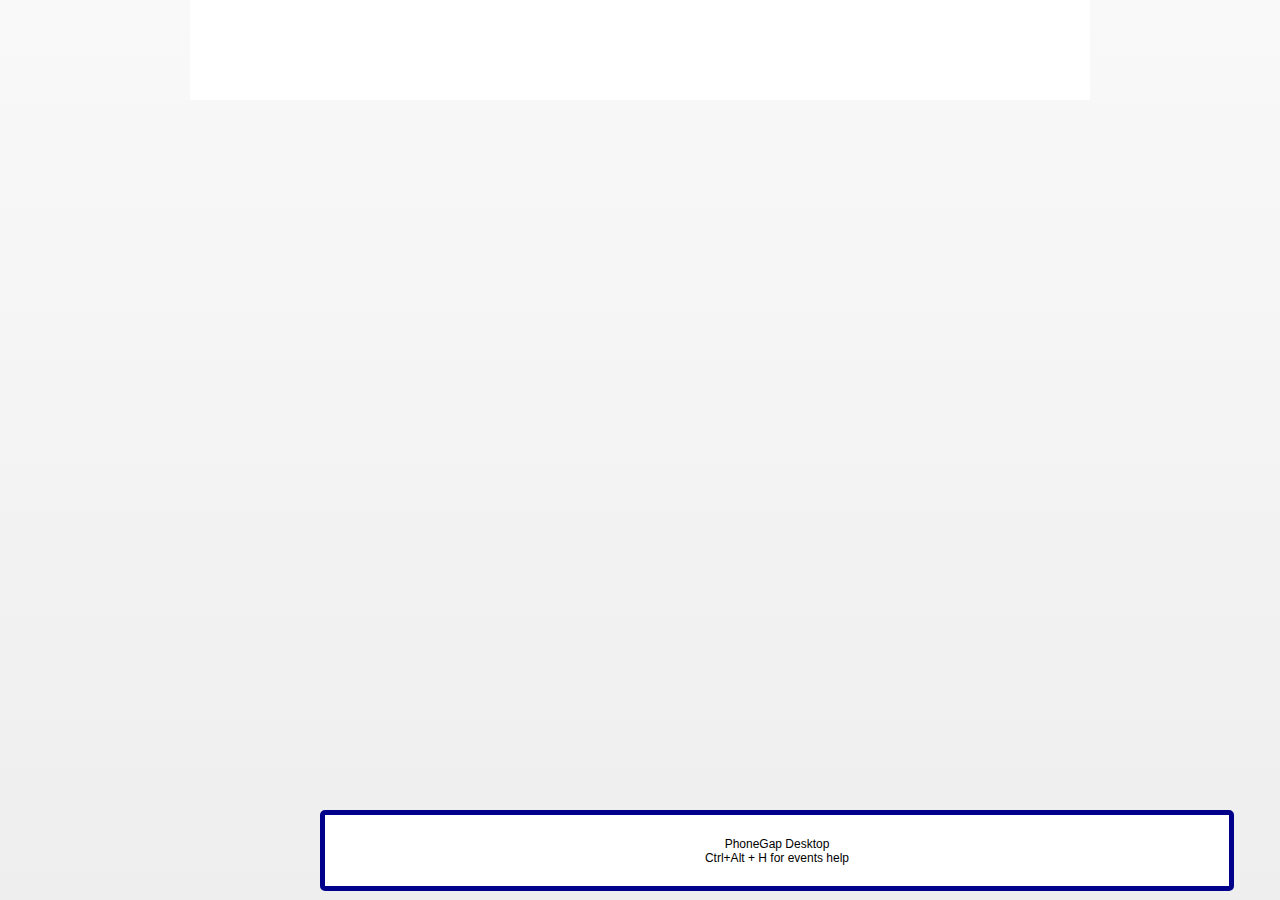
<file: www/inicio.html>
<html>
    
    <head>
        <meta http-equiv="Content-Type" content="text/html; charset=UTF-8" />
        <!--meta name="viewport" content="initial-scale=1" /-->
        <meta name="viewport" content="
        	width=device-width,
        	height=device-height,
            initial-scale=1.0, 
            minimum-scale=1.0, 
            maximum-scale=1.0, 
            target-densitydpi=device-dpi,
            user-scalable=no">
        <meta name="apple-mobile-web-app-capable" content="yes" />
        <meta names="apple-mobile-web-app-status-bar-style" content="black-translucent" />
        <script type="text/javascript" src="websql.js"></script>
        <link href="res/lib/theme/jqm/jqm.css" rel="stylesheet" />
        <link href="res/lib/jquerymobile/1.3.0/jquery.mobile.structure-1.3.0.min.css" rel="stylesheet" />
        <link rel="stylesheet" type="text/css" href="css/estilos.css">
        <script type="text/javascript" src="res/lib/jquery/jquery-1.9.1.min.js"></script>
        <script type="text/javascript" src="res/lib/jquerymobile/1.3.0/jquery.mobile-1.3.0.js"></script>
        <script type="text/javascript" src="res/lib/mobilebase.js"></script>
        <script type="text/javascript" src="res/lib/jquery.validate.min.js"></script>
        <script type="text/javascript" src="res/lib/messages_es.js"></script>
        <!--script type="text/javascript" src="res/lib/cordova-2.5.0.js"></script-->
        <script type="text/javascript" src="phonegap.js"></script>
        <script>
            document.addEventListener("deviceready", function () {

                    dbShell = window.openDatabase("AfirmeDB3", 3, "AfirmeDB", 1000000);

                    GoDataBase();

                });

            function GoDataBase() {
                if (typeof dbShell != "undefined")
                    dbShell.transaction(setupTable, dbErrorHandler, getEntries);
                else
                    alert("dbShell is undefined");
            }

             //I just create our initial table - all one of em

            function setupTable(tx) {
                //alert("DB: Setup Table");
                tx.executeSql("CREATE TABLE IF NOT EXISTS user (id INTEGER PRIMARY KEY AUTOINCREMENT, Name TEXT NOT NULL, Numero TEXT NOT NULL)");

            }

            function dbErrorHandler(err) {
                //alert("DB Error: "+err.message + "\nCode="+err.code);
            }

             //I handle getting entries from the db

            function getEntries() {

                if (typeof dbShell != "undefined")
                    dbShell.transaction(function (tx) {
                            tx.executeSql("SELECT * FROM user", [], renderEntries, dbErrorHandler);
                        }, dbErrorHandler);
                else
                    alert("dbshell is undefined");
            }

            function renderEntries(tx, result) {


                if (result.rows.length == 0) {
                    window.location.href = "config.html";

                } else {
                    window.location.href = "Principal.html";
                }

            }
        </script>
    </head>
    
    <body>
        <div id="Main">
            <div id="encabezado"></div>
        </div>
    </body>

</html>
</file>
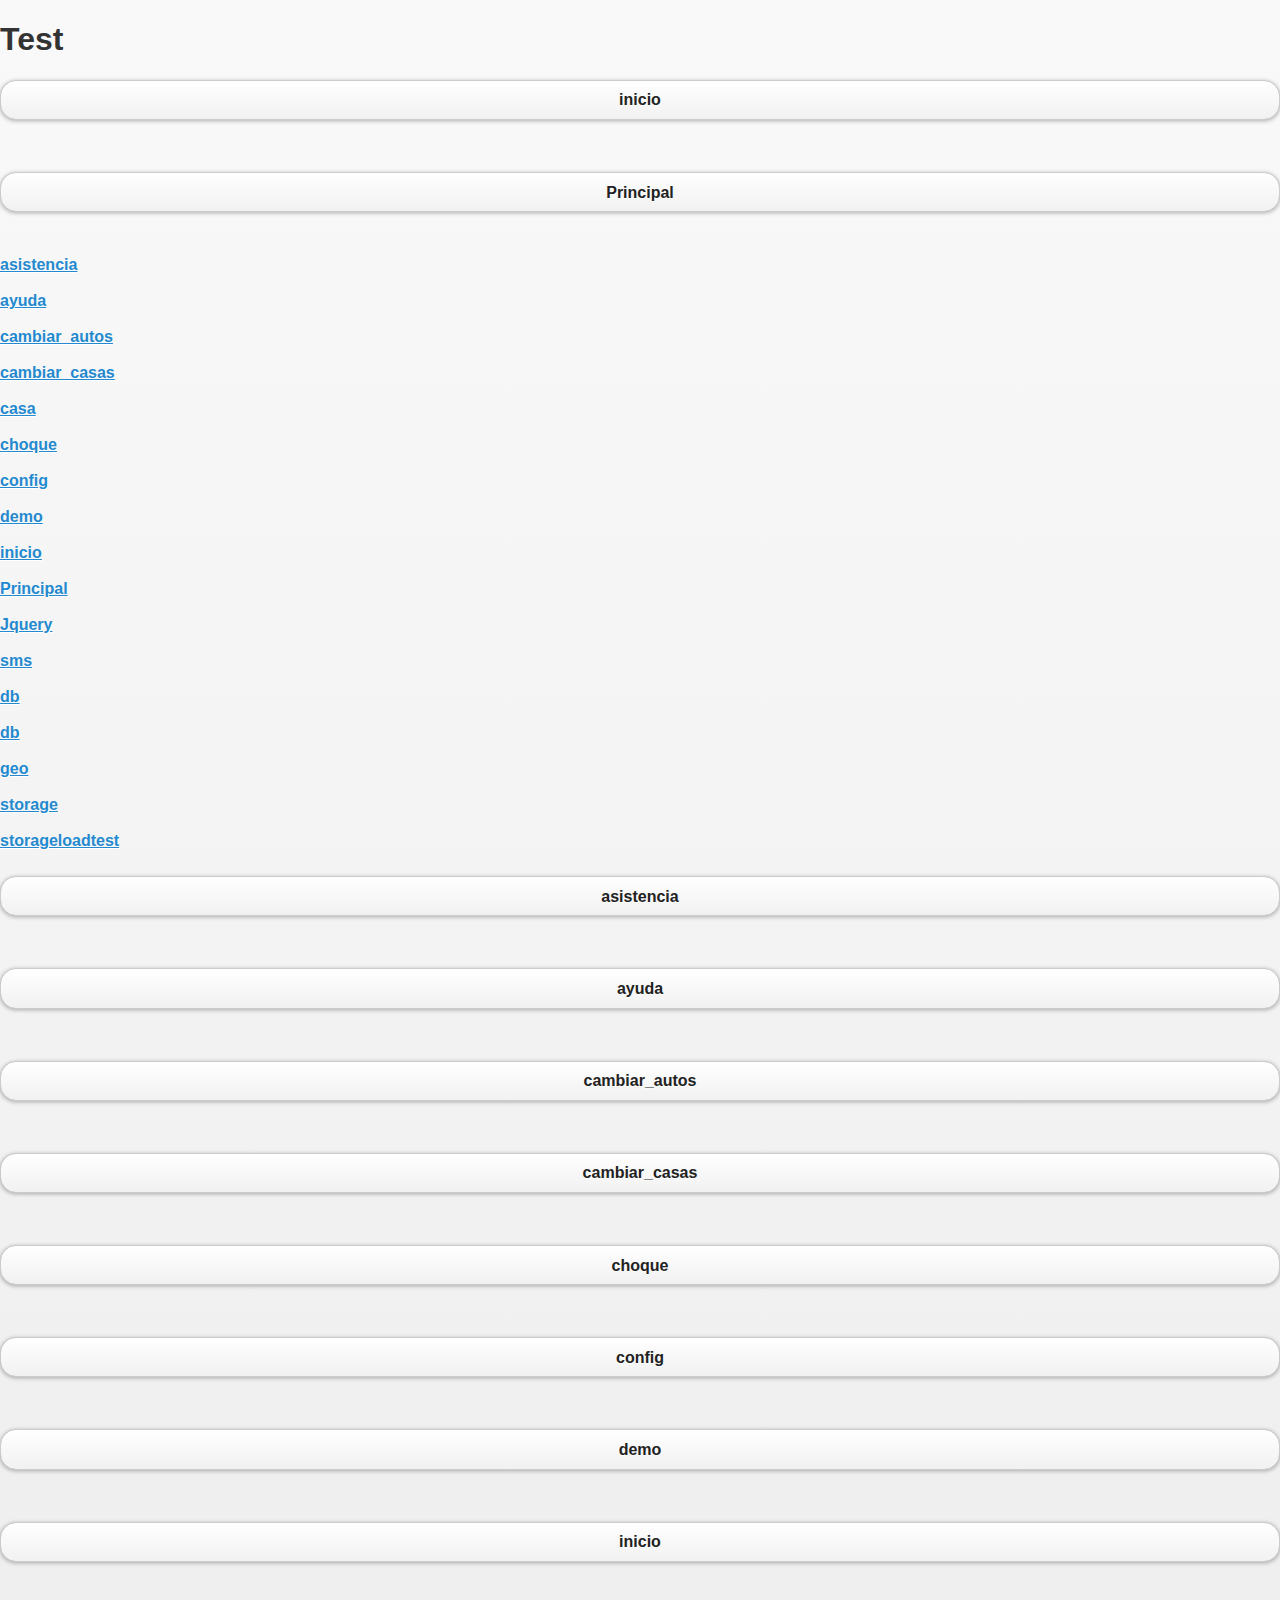
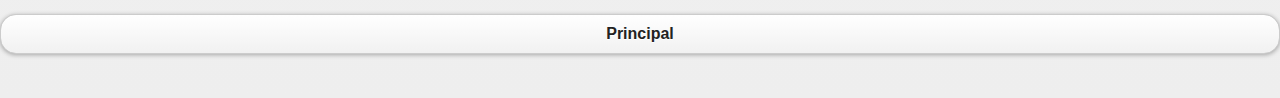
<file: www/test.html>
<html>
    
    <head>
        <meta http-equiv="Content-Type" content="text/html; charset=UTF-8" />
        <!--meta name="viewport" content="initial-scale=1" /-->
        <meta name="viewport" content="
            width=device-width,
            height=device-height,
            initial-scale=1.0, 
            minimum-scale=1.0, 
            maximum-scale=1.0, 
            target-densitydpi=device-dpi,
            user-scalable=no">
        <meta name="apple-mobile-web-app-capable" content="yes" />
        <meta names="apple-mobile-web-app-status-bar-style" content="black-translucent" />
        <link href="res/lib/theme/jqm/jqm.css" rel="stylesheet" />
        <link href="res/lib/jquerymobile/1.3.0/jquery.mobile.structure-1.3.0.min.css" rel="stylesheet" />
        <script type="text/javascript" src="res/lib/jquery/jquery-1.9.1.min.js"></script>
        <script type="text/javascript" src="res/lib/jquerymobile/1.3.0/jquery.mobile-1.3.0.js"></script>
        <script type="text/javascript" src="res/lib/mobilebase.js"></script>
        <script type="text/javascript" src="res/lib/jquery.validate.min.js"></script>
        <script type="text/javascript" src="res/lib/messages_es.js"></script>
        <script type="text/javascript" src="res/lib/cordova-2.5.0.js"></script>
        <script type="text/javascript">
            window.addEventListener('load', function () {
            //         document.body.addEventListener('touchmove', function (e) {
            //                 e.preventDefault();
            //             }, false);
                    if (navigator.userAgent.match(/(iPhone|iPod|iPad|Android|BlackBerry)/))
                        document.body.style.height = screen.height + 'px';
                }, false);
        </script>
    </head>
    
    <body>
        <div class="app">
             <h1>Test</h1>

            <div id="deviceready">
                <button type="button" onclick='window.location = "inicio.html";'>inicio</button>
                <br />
                <br />
                <button type="button" onclick='window.location = "Principal.html";'>Principal</button>
                <br />
                <br />	<a href="asistencia.html"> asistencia</a> 
                <br />
                <br />	<a href="ayuda.html"> ayuda</a> 
                <br />
                <br />	<a href="cambiar_autos.html"> cambiar_autos</a> 
                <br />
                <br />	<a href="cambiar_casas.html"> cambiar_casas</a> 
                <br />
                <br />	<a href="casa.html"> casa</a> 
                <br />
                <br />	<a href="choque.html"> choque</a> 
                <br />
                <br />	<a href="config.html"> config</a> 
                <br />
                <br />	<a href="demo.html"> demo</a> 
                <br />
                <br />	<a href="inicio.html"> inicio</a> 
                <br />
                <br />	<a href="Principal.html"> Principal</a> 
                <br />
                <br />	<a href="test/Jquery.html"> Jquery</a> 
                <br />
                <br />	<a href="test/sms.html"> sms</a> 
                <br />
                <br />	<a href="test/blackberry/schemes.html"> db</a> 
                <br />
                <br />	<a href="test/blackberry/db.html"> db</a> 
                <br />
                <br />	<a href="test/blackberry/geo.html"> geo</a> 
                <br />
                <br />	<a href="test/blackberry/storage.html"> storage</a> 
                <br />
                <br />	<a href="test/blackberry/storageloadtest.html"> storageloadtest</a> 
                <br />
                <br />
                <button type="button" onclick='window.location = "asistencia.html";'>asistencia</button>
                <br />
                <br />
                <button type="button" onclick='window.location = "ayuda.html";'>ayuda</button>
                <br />
                <br />
                <button type="button" onclick='window.location = "cambiar_autos.html";'>cambiar_autos</button>
                <br />
                <br />
                <button type="button" onclick='window.location = "cambiar_casas.html";'>cambiar_casas</button>
                <br />
                <br />
                <button type="button" onclick='window.location = "choque.html";'>choque</button>
                <br />
                <br />
                <button type="button" onclick='window.location = "config.html";'>config</button>
                <br />
                <br />
                <button type="button" onclick='window.location = "demo.html";'>demo</button>
                <br />
                <br />
                <button type="button" onclick='window.location = "inicio.html";'>inicio</button>
                <br />
                <br />
                <button type="button" onclick='window.location = "Principal.html";'>Principal</button>
                <br />
                <br />
            </div>
        </div>
    </body>

</html>
</file>
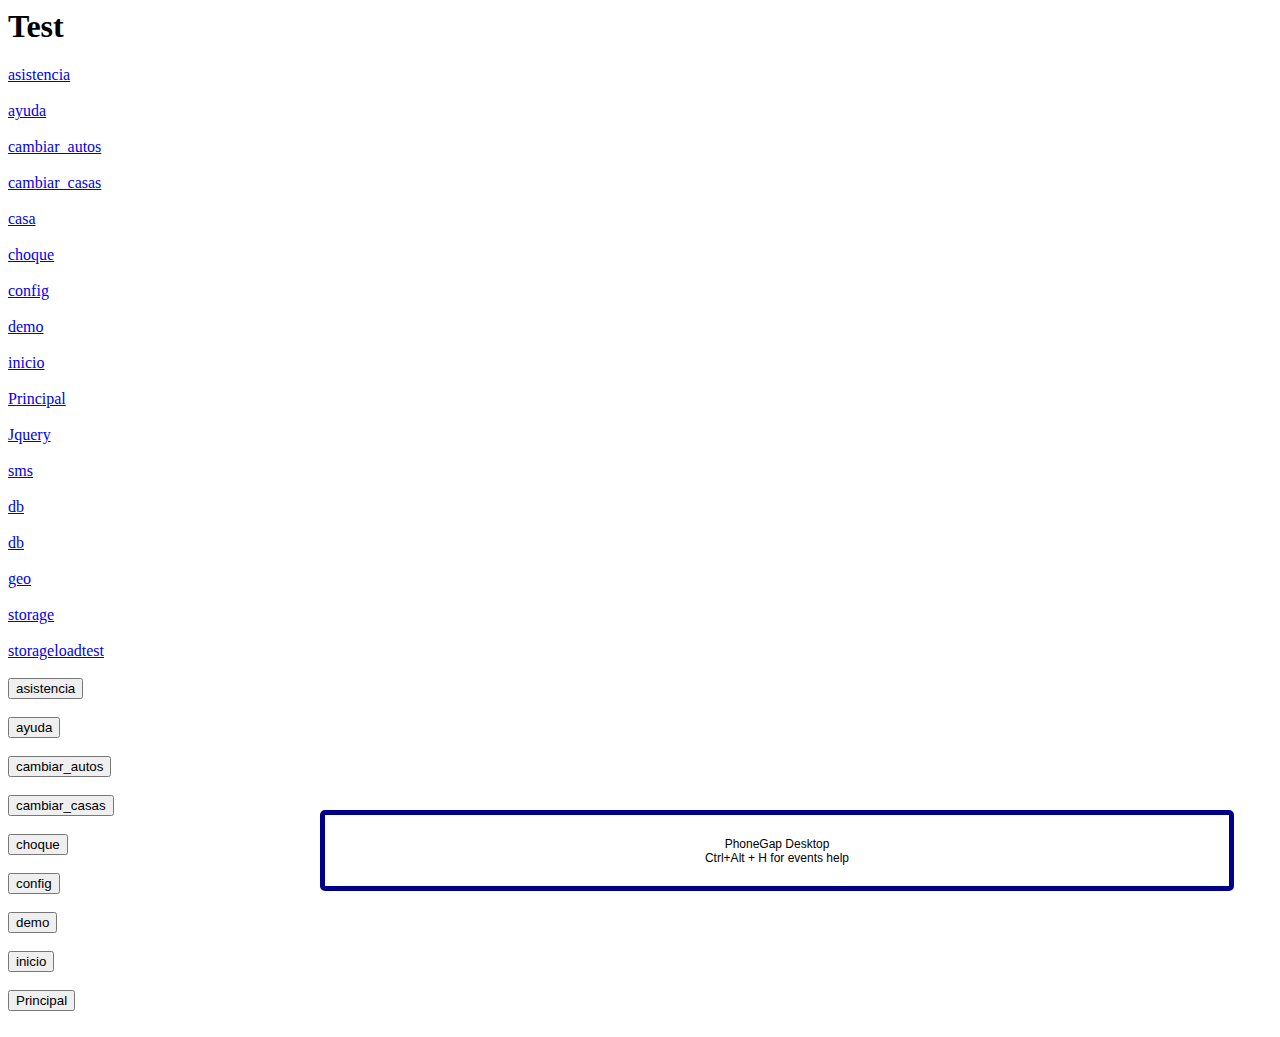
<file: www/testv2.html>
<html>
    
    <head>
        <meta http-equiv="Content-Type" content="text/html; charset=UTF-8" />
        <!--meta name="viewport" content="initial-scale=1" /-->
        <meta name="viewport" content="
            width=device-width,
            height=device-height,
            initial-scale=1.0, 
            minimum-scale=1.0, 
            maximum-scale=1.0, 
            target-densitydpi=device-dpi,
            user-scalable=no">
        <meta name="apple-mobile-web-app-capable" content="yes" />
        <meta names="apple-mobile-web-app-status-bar-style" content="black-translucent" />
        <link href="res/lib/theme/jqm/jqm.css" rel="stylesheet" />
        <link href="res/lib/jquerymobile/1.3.0/jquery.mobile.structure-1.3.0.min.css" rel="stylesheet" />
        <meta http-equiv="Content-Type" content="text/html; charset=UTF-8" />
        <meta name="viewport" content="initial-scale=1" />
        <meta name="apple-mobile-web-app-capable" content="yes" />
        <meta names="apple-mobile-web-app-status-bar-style" content="black-translucent" />
        <link href="res/lib/theme/jqm/jqm.css" rel="stylesheet" />
        <link href="res/lib/jquerymobile/1.3.0/jquery.mobile.structure-1.3.0.min.css" rel="stylesheet" />
        <title>Test</title>
        <script type="text/javascript">
            window.addEventListener('load', function () {
            //         document.body.addEventListener('touchmove', function (e) {
            //                 e.preventDefault();
            //             }, false);
                    if (navigator.userAgent.match(/(iPhone|iPod|iPad|Android|BlackBerry)/))
                        document.body.style.height = screen.height + 'px';
                }, false);
        </script>
    </head>
    
    <body>
        <div class="app">
             <h1>Test</h1>

            <div id="deviceready">	<a href="asistencia.html"> asistencia</a> 
                <br />
                <br />	<a href="ayuda.html"> ayuda</a> 
                <br />
                <br />	<a href="cambiar_autos.html"> cambiar_autos</a> 
                <br />
                <br />	<a href="cambiar_casas.html"> cambiar_casas</a> 
                <br />
                <br />	<a href="casa.html"> casa</a> 
                <br />
                <br />	<a href="choque.html"> choque</a> 
                <br />
                <br />	<a href="config.html"> config</a> 
                <br />
                <br />	<a href="demo.html"> demo</a> 
                <br />
                <br />	<a href="inicio.html"> inicio</a> 
                <br />
                <br />	<a href="Principal.html"> Principal</a> 
                <br />
                <br />	<a href="test/Jquery.html"> Jquery</a> 
                <br />
                <br />	<a href="test/sms.html"> sms</a> 
                <br />
                <br />	<a href="test/blackberry/schemes.html"> db</a> 
                <br />
                <br />	<a href="test/blackberry/db.html"> db</a> 
                <br />
                <br />	<a href="test/blackberry/geo.html"> geo</a> 
                <br />
                <br />	<a href="test/blackberry/storage.html"> storage</a> 
                <br />
                <br />	<a href="test/blackberry/storageloadtest.html"> storageloadtest</a> 
                <br />
                <br />
                <button type="button" onclick='window.location = "asistencia.html";'>asistencia</button>
                <br />
                <br />
                <button type="button" onclick='window.location = "ayuda.html";'>ayuda</button>
                <br />
                <br />
                <button type="button" onclick='window.location = "cambiar_autos.html";'>cambiar_autos</button>
                <br />
                <br />
                <button type="button" onclick='window.location = "cambiar_casas.html";'>cambiar_casas</button>
                <br />
                <br />
                <button type="button" onclick='window.location = "choque.html";'>choque</button>
                <br />
                <br />
                <button type="button" onclick='window.location = "config.html";'>config</button>
                <br />
                <br />
                <button type="button" onclick='window.location = "demo.html";'>demo</button>
                <br />
                <br />
                <button type="button" onclick='window.location = "inicio.html";'>inicio</button>
                <br />
                <br />
                <button type="button" onclick='window.location = "Principal.html";'>Principal</button>
                <br />
                <br />
            </div>
        </div>
        <script type="text/javascript" src="phonegap.js"></script>
        <script type="text/javascript" src="test.js"></script>
        <script type="text/javascript">
            app.initialize();
        </script>
    </body>

</html>
</file>
<file: www/css/estilos.css>
html {
	width: 100%;
	height: 100%;
	margin:  0 auto;
}

body {
	margin: 0 auto;
	width: 100%;
	height: 100%;
	background-color: black;
}

#Main {
	margin: 0 auto;
	width: 900px;
	height: 100%;
	background-color: gray;
}

#encabezado {
	width: 100%;
	height: 100px;
	background-color: white;
}
</file>
<file: www/res/lib/theme/jqm/jqm.css>
/*
* jQuery Mobile Framework Git Build: SHA1: b49cc06499abf8f987cf90f35349cfac0918c939 <> Date: Tue Oct 2 11:22:34 2012 -0700
* http://jquerymobile.com
*
* Copyright 2012 jQuery Foundation and other contributors
* Released under the MIT license.
* http://jquery.org/license
*
*/


/* Swatches */

/* A
-----------------------------------------------------------------------------------------------------------*/

.ui-bar-a {
	border: 1px solid 		#333 /*{a-bar-border}*/;
	background: 			#111 /*{a-bar-background-color}*/;
	color: 					#fff /*{a-bar-color}*/;
	font-weight: bold;
	text-shadow: 0 /*{a-bar-shadow-x}*/ -1px /*{a-bar-shadow-y}*/ 1px /*{a-bar-shadow-radius}*/ #000 /*{a-bar-shadow-color}*/;
	background-image: -webkit-gradient(linear, left top, left bottom, from( #3c3c3c /*{a-bar-background-start}*/), to( #111 /*{a-bar-background-end}*/)); /* Saf4+, Chrome */
	background-image: -webkit-linear-gradient( #3c3c3c /*{a-bar-background-start}*/, #111 /*{a-bar-background-end}*/); /* Chrome 10+, Saf5.1+ */
	background-image:    -moz-linear-gradient( #3c3c3c /*{a-bar-background-start}*/, #111 /*{a-bar-background-end}*/); /* FF3.6 */
	background-image:     -ms-linear-gradient( #3c3c3c /*{a-bar-background-start}*/, #111 /*{a-bar-background-end}*/); /* IE10 */
	background-image:      -o-linear-gradient( #3c3c3c /*{a-bar-background-start}*/, #111 /*{a-bar-background-end}*/); /* Opera 11.10+ */
	background-image:         linear-gradient( #3c3c3c /*{a-bar-background-start}*/, #111 /*{a-bar-background-end}*/);
}
.ui-bar-a,
.ui-bar-a input,
.ui-bar-a select,
.ui-bar-a textarea,
.ui-bar-a button {
	font-family: Helvetica, Arial, sans-serif /*{global-font-family}*/;
}
.ui-bar-a .ui-link-inherit {
	color: #fff /*{a-bar-color}*/;
}

.ui-bar-a a.ui-link {
	color: #7cc4e7 /*{a-bar-link-color}*/;
	font-weight: bold;
}

.ui-bar-a a.ui-link:visited {
    color: #2489ce /*{a-bar-link-visited}*/;
}

.ui-bar-a a.ui-link:hover {
	color: #2489ce /*{a-bar-link-hover}*/;
}

.ui-bar-a a.ui-link:active {
	color: #2489ce /*{a-bar-link-active}*/;
}

.ui-body-a,
.ui-overlay-a {
	border: 1px solid 		#444 /*{a-body-border}*/;
	background: 			#222 /*{a-body-background-color}*/;
	color: 					#fff /*{a-body-color}*/;
	text-shadow: 0 /*{a-body-shadow-x}*/ 1px /*{a-body-shadow-y}*/ 1px /*{a-body-shadow-radius}*/ #111 /*{a-body-shadow-color}*/;
	font-weight: normal;
	background-image: -webkit-gradient(linear, left top, left bottom, from( #444 /*{a-body-background-start}*/), to( #222 /*{a-body-background-end}*/)); /* Saf4+, Chrome */
	background-image: -webkit-linear-gradient( #444 /*{a-body-background-start}*/, #222 /*{a-body-background-end}*/); /* Chrome 10+, Saf5.1+ */
	background-image:    -moz-linear-gradient( #444 /*{a-body-background-start}*/, #222 /*{a-body-background-end}*/); /* FF3.6 */
	background-image:     -ms-linear-gradient( #444 /*{a-body-background-start}*/, #222 /*{a-body-background-end}*/); /* IE10 */
	background-image:      -o-linear-gradient( #444 /*{a-body-background-start}*/, #222 /*{a-body-background-end}*/); /* Opera 11.10+ */
	background-image:         linear-gradient( #444 /*{a-body-background-start}*/, #222 /*{a-body-background-end}*/);	
}
.ui-overlay-a {
	background-image: none;
	border-width: 0;
}
.ui-body-a,
.ui-body-a input,
.ui-body-a select,
.ui-body-a textarea,
.ui-body-a button {
	font-family: Helvetica, Arial, sans-serif /*{global-font-family}*/;
}
.ui-body-a .ui-link-inherit {
	color: 	#fff /*{a-body-color}*/;
}

.ui-body-a .ui-link {
	color: #2489ce /*{a-body-link-color}*/;
	font-weight: bold;
}

.ui-body-a .ui-link:visited {
    color: #2489ce /*{a-body-link-visited}*/;
}

.ui-body-a .ui-link:hover {
	color: #2489ce /*{a-body-link-hover}*/;
}

.ui-body-a .ui-link:active {
	color: #2489ce /*{a-body-link-active}*/;
}

.ui-btn-up-a {
	border: 1px solid 		#111 /*{a-bup-border}*/;
	background: 			#333 /*{a-bup-background-color}*/;
	font-weight: bold;
	color: 					#fff /*{a-bup-color}*/;
	text-shadow: 0 /*{a-bup-shadow-x}*/ 1px /*{a-bup-shadow-y}*/ 1px /*{a-bup-shadow-radius}*/ #111 /*{a-bup-shadow-color}*/;
	background-image: -webkit-gradient(linear, left top, left bottom, from( #444 /*{a-bup-background-start}*/), to( #2d2d2d /*{a-bup-background-end}*/)); /* Saf4+, Chrome */
	background-image: -webkit-linear-gradient( #444 /*{a-bup-background-start}*/, #2d2d2d /*{a-bup-background-end}*/); /* Chrome 10+, Saf5.1+ */
	background-image:    -moz-linear-gradient( #444 /*{a-bup-background-start}*/, #2d2d2d /*{a-bup-background-end}*/); /* FF3.6 */
	background-image:     -ms-linear-gradient( #444 /*{a-bup-background-start}*/, #2d2d2d /*{a-bup-background-end}*/); /* IE10 */
	background-image:      -o-linear-gradient( #444 /*{a-bup-background-start}*/, #2d2d2d /*{a-bup-background-end}*/); /* Opera 11.10+ */
	background-image:         linear-gradient( #444 /*{a-bup-background-start}*/, #2d2d2d /*{a-bup-background-end}*/);
}
.ui-btn-up-a:visited,
.ui-btn-up-a a.ui-link-inherit {
	color: 					#fff /*{a-bup-color}*/;
}
.ui-btn-hover-a {
	border: 1px solid 		#000 /*{a-bhover-border}*/;
	background: 			#444 /*{a-bhover-background-color}*/;
	font-weight: bold;
	color: 					#fff /*{a-bhover-color}*/;
	text-shadow: 0 /*{a-bhover-shadow-x}*/ 1px /*{a-bhover-shadow-y}*/ 1px /*{a-bhover-shadow-radius}*/ #111 /*{a-bhover-shadow-color}*/;
	background-image: -webkit-gradient(linear, left top, left bottom, from( #555 /*{a-bhover-background-start}*/), to( #383838 /*{a-bhover-background-end}*/)); /* Saf4+, Chrome */
	background-image: -webkit-linear-gradient( #555 /*{a-bhover-background-start}*/, #383838 /*{a-bhover-background-end}*/); /* Chrome 10+, Saf5.1+ */
	background-image:    -moz-linear-gradient( #555 /*{a-bhover-background-start}*/, #383838 /*{a-bhover-background-end}*/); /* FF3.6 */
	background-image:     -ms-linear-gradient( #555 /*{a-bhover-background-start}*/, #383838 /*{a-bhover-background-end}*/); /* IE10 */
	background-image:      -o-linear-gradient( #555 /*{a-bhover-background-start}*/, #383838 /*{a-bhover-background-end}*/); /* Opera 11.10+ */
	background-image:         linear-gradient( #555 /*{a-bhover-background-start}*/, #383838 /*{a-bhover-background-end}*/);
}
.ui-btn-hover-a:visited,
.ui-btn-hover-a:hover,
.ui-btn-hover-a a.ui-link-inherit {
	color: 					#fff /*{a-bhover-color}*/;
}
.ui-btn-down-a {
	border: 1px solid 		#000 /*{a-bdown-border}*/;
	background: 			#222 /*{a-bdown-background-color}*/;
	font-weight: bold;
	color: 					#fff /*{a-bdown-color}*/;
	text-shadow: 0 /*{a-bdown-shadow-x}*/ 1px /*{a-bdown-shadow-y}*/ 1px /*{a-bdown-shadow-radius}*/ #111 /*{a-bdown-shadow-color}*/;
	background-image: -webkit-gradient(linear, left top, left bottom, from( #202020 /*{a-bdown-background-start}*/), to( #2c2c2c /*{a-bdown-background-end}*/)); /* Saf4+, Chrome */
	background-image: -webkit-linear-gradient( #202020 /*{a-bdown-background-start}*/, #2c2c2c /*{a-bdown-background-end}*/); /* Chrome 10+, Saf5.1+ */
	background-image:    -moz-linear-gradient( #202020 /*{a-bdown-background-start}*/, #2c2c2c /*{a-bdown-background-end}*/); /* FF3.6 */
	background-image:     -ms-linear-gradient( #202020 /*{a-bdown-background-start}*/, #2c2c2c /*{a-bdown-background-end}*/); /* IE10 */
	background-image:      -o-linear-gradient( #202020 /*{a-bdown-background-start}*/, #2c2c2c /*{a-bdown-background-end}*/); /* Opera 11.10+ */
	background-image:         linear-gradient( #202020 /*{a-bdown-background-start}*/, #2c2c2c /*{a-bdown-background-end}*/);
}
.ui-btn-down-a:visited,
.ui-btn-down-a:hover,
.ui-btn-down-a a.ui-link-inherit {
	color: 					#fff /*{a-bdown-color}*/;
}
.ui-btn-up-a,
.ui-btn-hover-a,
.ui-btn-down-a {
	font-family: Helvetica, Arial, sans-serif /*{global-font-family}*/;
	text-decoration: none;
}


/* B
-----------------------------------------------------------------------------------------------------------*/
.ui-bar-b {
	border: 1px solid 		#456f9a /*{b-bar-border}*/;
	background: 			#5e87b0 /*{b-bar-background-color}*/;
	color: 					#fff /*{b-bar-color}*/;
	font-weight: bold;
	text-shadow: 0 /*{b-bar-shadow-x}*/ 1px /*{b-bar-shadow-y}*/ 1px /*{b-bar-shadow-radius}*/ #3e6790 /*{b-bar-shadow-color}*/;
	background-image: -webkit-gradient(linear, left top, left bottom, from( #6facd5 /*{b-bar-background-start}*/), to( #497bae /*{b-bar-background-end}*/)); /* Saf4+, Chrome */
	background-image: -webkit-linear-gradient( #6facd5 /*{b-bar-background-start}*/, #497bae /*{b-bar-background-end}*/); /* Chrome 10+, Saf5.1+ */
	background-image:    -moz-linear-gradient( #6facd5 /*{b-bar-background-start}*/, #497bae /*{b-bar-background-end}*/); /* FF3.6 */
	background-image:     -ms-linear-gradient( #6facd5 /*{b-bar-background-start}*/, #497bae /*{b-bar-background-end}*/); /* IE10 */
	background-image:      -o-linear-gradient( #6facd5 /*{b-bar-background-start}*/, #497bae /*{b-bar-background-end}*/); /* Opera 11.10+ */
	background-image:         linear-gradient( #6facd5 /*{b-bar-background-start}*/, #497bae /*{b-bar-background-end}*/);
}
.ui-bar-b,
.ui-bar-b input,
.ui-bar-b select,
.ui-bar-b textarea,
.ui-bar-b button {
	font-family: Helvetica, Arial, sans-serif /*{global-font-family}*/;
}
.ui-bar-b .ui-link-inherit {
	color: 	#fff /*{b-bar-color}*/;
}

.ui-bar-b a.ui-link {
	color: #ddf0f8 /*{b-bar-link-color}*/;
	font-weight: bold;
}

.ui-bar-b a.ui-link:visited {
    color: #ddf0f8 /*{b-bar-link-visited}*/;
}

.ui-bar-b a.ui-link:hover {
	color: #ddf0f8 /*{b-bar-link-hover}*/;
}

.ui-bar-b a.ui-link:active {
	color: #ddf0f8 /*{b-bar-link-active}*/;
}

.ui-body-b,
.ui-overlay-b {
	border: 1px solid 		#999 /*{b-body-border}*/;
	background: 			#f3f3f3 /*{b-body-background-color}*/;
	color: 					#222 /*{b-body-color}*/;
	text-shadow: 0 /*{b-body-shadow-x}*/ 1px /*{b-body-shadow-y}*/ 0 /*{b-body-shadow-radius}*/ #fff /*{b-body-shadow-color}*/;
	font-weight: normal;
	background-image: -webkit-gradient(linear, left top, left bottom, from( #ddd /*{b-body-background-start}*/), to( #ccc /*{b-body-background-end}*/)); /* Saf4+, Chrome */
	background-image: -webkit-linear-gradient( #ddd /*{b-body-background-start}*/, #ccc /*{b-body-background-end}*/); /* Chrome 10+, Saf5.1+ */
	background-image:    -moz-linear-gradient( #ddd /*{b-body-background-start}*/, #ccc /*{b-body-background-end}*/); /* FF3.6 */
	background-image:     -ms-linear-gradient( #ddd /*{b-body-background-start}*/, #ccc /*{b-body-background-end}*/); /* IE10 */
	background-image:      -o-linear-gradient( #ddd /*{b-body-background-start}*/, #ccc /*{b-body-background-end}*/); /* Opera 11.10+ */
	background-image:         linear-gradient( #ddd /*{b-body-background-start}*/, #ccc /*{b-body-background-end}*/);
}
.ui-overlay-b {
	background-image: none;
	border-width: 0;
}
.ui-body-b,
.ui-body-b input,
.ui-body-b select,
.ui-body-b textarea,
.ui-body-b button {
	font-family: Helvetica, Arial, sans-serif /*{global-font-family}*/;
}
.ui-body-b .ui-link-inherit {
	color: 	#333 /*{b-body-color}*/;
}

.ui-body-b .ui-link {
	color: #2489ce /*{b-body-link-color}*/;
	font-weight: bold;
}

.ui-body-b .ui-link:visited {
    color: #2489ce /*{b-body-link-visited}*/;
}

.ui-body-b .ui-link:hover {
	color: #2489ce /*{b-body-link-hover}*/;
}

.ui-body-b .ui-link:active {
	color: #2489ce /*{b-body-link-active}*/;
}

.ui-btn-up-b {
	border: 1px solid 		#044062 /*{b-bup-border}*/;
	background: 			#396b9e /*{b-bup-background-color}*/;
	font-weight: bold;
	color: 					#fff /*{b-bup-color}*/;
	text-shadow: 0 /*{b-bup-shadow-x}*/ 1px /*{b-bup-shadow-y}*/ 1px /*{b-bup-shadow-radius}*/ #194b7e /*{b-bup-shadow-color}*/;
	background-image: -webkit-gradient(linear, left top, left bottom, from( #5f9cc5 /*{b-bup-background-start}*/), to( #396b9e /*{b-bup-background-end}*/)); /* Saf4+, Chrome */
	background-image: -webkit-linear-gradient( #5f9cc5 /*{b-bup-background-start}*/, #396b9e /*{b-bup-background-end}*/); /* Chrome 10+, Saf5.1+ */
	background-image:    -moz-linear-gradient( #5f9cc5 /*{b-bup-background-start}*/, #396b9e /*{b-bup-background-end}*/); /* FF3.6 */
	background-image:     -ms-linear-gradient( #5f9cc5 /*{b-bup-background-start}*/, #396b9e /*{b-bup-background-end}*/); /* IE10 */
	background-image:      -o-linear-gradient( #5f9cc5 /*{b-bup-background-start}*/, #396b9e /*{b-bup-background-end}*/); /* Opera 11.10+ */
	background-image:         linear-gradient( #5f9cc5 /*{b-bup-background-start}*/, #396b9e /*{b-bup-background-end}*/);
}
.ui-btn-up-b:visited,
.ui-btn-up-b a.ui-link-inherit {
	color: 					#fff /*{b-bup-color}*/;
}
.ui-btn-hover-b {
	border: 1px solid 		#00415e /*{b-bhover-border}*/;
	background: 			#4b88b6 /*{b-bhover-background-color}*/;
	font-weight: bold;
	color: 					#fff /*{b-bhover-color}*/;
	text-shadow: 0 /*{b-bhover-shadow-x}*/ 1px /*{b-bhover-shadow-y}*/ 1px /*{b-bhover-shadow-radius}*/ #194b7e /*{b-bhover-shadow-color}*/;
	background-image: -webkit-gradient(linear, left top, left bottom, from( #6facd5 /*{b-bhover-background-start}*/), to( #4272a4 /*{b-bhover-background-end}*/)); /* Saf4+, Chrome */
	background-image: -webkit-linear-gradient( #6facd5 /*{b-bhover-background-start}*/, #4272a4 /*{b-bhover-background-end}*/); /* Chrome 10+, Saf5.1+ */
	background-image:    -moz-linear-gradient( #6facd5 /*{b-bhover-background-start}*/, #4272a4 /*{b-bhover-background-end}*/); /* FF3.6 */
	background-image:     -ms-linear-gradient( #6facd5 /*{b-bhover-background-start}*/, #4272a4 /*{b-bhover-background-end}*/); /* IE10 */
	background-image:      -o-linear-gradient( #6facd5 /*{b-bhover-background-start}*/, #4272a4 /*{b-bhover-background-end}*/); /* Opera 11.10+ */
	background-image:         linear-gradient( #6facd5 /*{b-bhover-background-start}*/, #4272a4 /*{b-bhover-background-end}*/);
}
.ui-btn-hover-b:visited,
.ui-btn-hover-b:hover,
.ui-btn-hover-b a.ui-link-inherit {
	color: 					#fff /*{b-bhover-color}*/;
}
.ui-btn-down-b {
	border: 1px solid 		#225377 /*{b-bdown-border}*/;
	background: 			#4e89c5 /*{b-bdown-background-color}*/;
	font-weight: bold;
	color: 					#fff /*{b-bdown-color}*/;
	text-shadow: 0 /*{b-bdown-shadow-x}*/ 1px /*{b-bdown-shadow-y}*/ 1px /*{b-bdown-shadow-radius}*/ #194b7e /*{b-bdown-shadow-color}*/;
	background-image: -webkit-gradient(linear, left top, left bottom, from( #295b8e /*{b-bdown-background-start}*/), to( #3e79b5 /*{b-bdown-background-end}*/)); /* Saf4+, Chrome */
	background-image: -webkit-linear-gradient( #295b8e /*{b-bdown-background-start}*/, #3e79b5 /*{b-bdown-background-end}*/); /* Chrome 10+, Saf5.1+ */
	background-image:    -moz-linear-gradient( #295b8e /*{b-bdown-background-start}*/, #3e79b5 /*{b-bdown-background-end}*/); /* FF3.6 */
	background-image:     -ms-linear-gradient( #295b8e /*{b-bdown-background-start}*/, #3e79b5 /*{b-bdown-background-end}*/); /* IE10 */
	background-image:      -o-linear-gradient( #295b8e /*{b-bdown-background-start}*/, #3e79b5 /*{b-bdown-background-end}*/); /* Opera 11.10+ */
	background-image:         linear-gradient( #295b8e /*{b-bdown-background-start}*/, #3e79b5 /*{b-bdown-background-end}*/);
}
.ui-btn-down-b:visited,
.ui-btn-down-b:hover,
.ui-btn-down-b a.ui-link-inherit {
	color: 					#fff /*{b-bdown-color}*/;
}
.ui-btn-up-b,
.ui-btn-hover-b,
.ui-btn-down-b {
	font-family: Helvetica, Arial, sans-serif /*{global-font-family}*/;
	text-decoration: none;
}


/* C
-----------------------------------------------------------------------------------------------------------*/

.ui-bar-c {
	border: 1px solid 		#b3b3b3 /*{c-bar-border}*/;
	background: 			#eee /*{c-bar-background-color}*/;
	color: 					#3e3e3e /*{c-bar-color}*/;
	font-weight: bold;
	text-shadow: 0 /*{c-bar-shadow-x}*/ 1px /*{c-bar-shadow-y}*/ 1px /*{c-bar-shadow-radius}*/ 	#fff /*{c-bar-shadow-color}*/;
	background-image: -webkit-gradient(linear, left top, left bottom, from( #f0f0f0 /*{c-bar-background-start}*/), to( #ddd /*{c-bar-background-end}*/)); /* Saf4+, Chrome */
	background-image: -webkit-linear-gradient( #f0f0f0 /*{c-bar-background-start}*/, #ddd /*{c-bar-background-end}*/); /* Chrome 10+, Saf5.1+ */
	background-image:    -moz-linear-gradient( #f0f0f0 /*{c-bar-background-start}*/, #ddd /*{c-bar-background-end}*/); /* FF3.6 */
	background-image:     -ms-linear-gradient( #f0f0f0 /*{c-bar-background-start}*/, #ddd /*{c-bar-background-end}*/); /* IE10 */
	background-image:      -o-linear-gradient( #f0f0f0 /*{c-bar-background-start}*/, #ddd /*{c-bar-background-end}*/); /* Opera 11.10+ */
	background-image:         linear-gradient( #f0f0f0 /*{c-bar-background-start}*/, #ddd /*{c-bar-background-end}*/);
}
.ui-bar-c .ui-link-inherit {
	color: 	#3e3e3e /*{c-bar-color}*/;
}

.ui-bar-c a.ui-link {
	color: #7cc4e7 /*{c-bar-link-color}*/;
	font-weight: bold;
}

.ui-bar-c a.ui-link:visited {
    color: #2489ce /*{c-bar-link-visited}*/;
}

.ui-bar-c a.ui-link:hover {
	color: #2489ce /*{c-bar-link-hover}*/;
}

.ui-bar-c a.ui-link:active {
	color: #2489ce /*{c-bar-link-active}*/;
}

.ui-bar-c,
.ui-bar-c input,
.ui-bar-c select,
.ui-bar-c textarea,
.ui-bar-c button {
	font-family: Helvetica, Arial, sans-serif /*{global-font-family}*/;
}
.ui-body-c,
.ui-overlay-c {
	border: 1px solid 		#aaa /*{c-body-border}*/;
	color: 					#333 /*{c-body-color}*/;
	text-shadow: 0 /*{c-body-shadow-x}*/ 1px /*{c-body-shadow-y}*/ 0 /*{c-body-shadow-radius}*/ #fff /*{c-body-shadow-color}*/;
	background: 			#f9f9f9 /*{c-body-background-color}*/;
	background-image: -webkit-gradient(linear, left top, left bottom, from( #f9f9f9 /*{c-body-background-start}*/), to( #eee /*{c-body-background-end}*/)); /* Saf4+, Chrome */
	background-image: -webkit-linear-gradient( #f9f9f9 /*{c-body-background-start}*/, #eee /*{c-body-background-end}*/); /* Chrome 10+, Saf5.1+ */
	background-image:    -moz-linear-gradient( #f9f9f9 /*{c-body-background-start}*/, #eee /*{c-body-background-end}*/); /* FF3.6 */
	background-image:     -ms-linear-gradient( #f9f9f9 /*{c-body-background-start}*/, #eee /*{c-body-background-end}*/); /* IE10 */
	background-image:      -o-linear-gradient( #f9f9f9 /*{c-body-background-start}*/, #eee /*{c-body-background-end}*/); /* Opera 11.10+ */
	background-image:         linear-gradient( #f9f9f9 /*{c-body-background-start}*/, #eee /*{c-body-background-end}*/);
}
.ui-overlay-c {
	background-image: none;
	border-width: 0;
}
.ui-body-c,
.ui-body-c input,
.ui-body-c select,
.ui-body-c textarea,
.ui-body-c button {
	font-family: Helvetica, Arial, sans-serif /*{global-font-family}*/;
}
.ui-body-c .ui-link-inherit {
	color: 	#333 /*{c-body-color}*/;
}

.ui-body-c .ui-link {
	color: #2489ce /*{c-body-link-color}*/;
	font-weight: bold;
}

.ui-body-c .ui-link:visited {
    color: #2489ce /*{c-body-link-visited}*/;
}

.ui-body-c .ui-link:hover {
	color: #2489ce /*{c-body-link-hover}*/;
}

.ui-body-c .ui-link:active {
	color: #2489ce /*{c-body-link-active}*/;
}

.ui-btn-up-c {
	border: 1px solid 		#ccc /*{c-bup-border}*/;
	background: 			#eee /*{c-bup-background-color}*/;
	font-weight: bold;
	color: 					#222 /*{c-bup-color}*/;
	text-shadow: 0 /*{c-bup-shadow-x}*/ 1px /*{c-bup-shadow-y}*/ 0 /*{c-bup-shadow-radius}*/ #fff /*{c-bup-shadow-color}*/;
	background-image: -webkit-gradient(linear, left top, left bottom, from( #fff /*{c-bup-background-start}*/), to( #f1f1f1 /*{c-bup-background-end}*/)); /* Saf4+, Chrome */
	background-image: -webkit-linear-gradient( #fff /*{c-bup-background-start}*/, #f1f1f1 /*{c-bup-background-end}*/); /* Chrome 10+, Saf5.1+ */
	background-image:    -moz-linear-gradient( #fff /*{c-bup-background-start}*/, #f1f1f1 /*{c-bup-background-end}*/); /* FF3.6 */
	background-image:     -ms-linear-gradient( #fff /*{c-bup-background-start}*/, #f1f1f1 /*{c-bup-background-end}*/); /* IE10 */
	background-image:      -o-linear-gradient( #fff /*{c-bup-background-start}*/, #f1f1f1 /*{c-bup-background-end}*/); /* Opera 11.10+ */
	background-image:         linear-gradient( #fff /*{c-bup-background-start}*/, #f1f1f1 /*{c-bup-background-end}*/);
}
.ui-btn-up-c:visited,
.ui-btn-up-c a.ui-link-inherit {
	color: 					#2f3e46 /*{c-bup-color}*/;
}
.ui-btn-hover-c {
	border: 1px solid 		#bbb /*{c-bhover-border}*/;
	background: 			#dfdfdf /*{c-bhover-background-color}*/;
	font-weight: bold;
	color: 					#222 /*{c-bhover-color}*/;
	text-shadow: 0 /*{c-bhover-shadow-x}*/ 1px /*{c-bhover-shadow-y}*/ 0 /*{c-bhover-shadow-radius}*/ #fff /*{c-bhover-shadow-color}*/;
	background-image: -webkit-gradient(linear, left top, left bottom, from( #f6f6f6 /*{c-bhover-background-start}*/), to( #e0e0e0 /*{c-bhover-background-end}*/)); /* Saf4+, Chrome */
	background-image: -webkit-linear-gradient( #f6f6f6 /*{c-bhover-background-start}*/, #e0e0e0 /*{c-bhover-background-end}*/); /* Chrome 10+, Saf5.1+ */
	background-image:    -moz-linear-gradient( #f6f6f6 /*{c-bhover-background-start}*/, #e0e0e0 /*{c-bhover-background-end}*/); /* FF3.6 */
	background-image:     -ms-linear-gradient( #f6f6f6 /*{c-bhover-background-start}*/, #e0e0e0 /*{c-bhover-background-end}*/); /* IE10 */
	background-image:      -o-linear-gradient( #f6f6f6 /*{c-bhover-background-start}*/, #e0e0e0 /*{c-bhover-background-end}*/); /* Opera 11.10+ */
	background-image:         linear-gradient( #f6f6f6 /*{c-bhover-background-start}*/, #e0e0e0 /*{c-bhover-background-end}*/);
}
.ui-btn-hover-c:visited,
.ui-btn-hover-c:hover,
.ui-btn-hover-c a.ui-link-inherit {
	color: 					#2f3e46 /*{c-bhover-color}*/;
}
.ui-btn-down-c {
	border: 1px solid 		#bbb /*{c-bdown-border}*/;
	background: 			#d6d6d6 /*{c-bdown-background-color}*/;
	font-weight: bold;
	color: 					#222 /*{c-bdown-color}*/;
	text-shadow: 0 /*{c-bdown-shadow-x}*/ 1px /*{c-bdown-shadow-y}*/ 0 /*{c-bdown-shadow-radius}*/ #fff /*{c-bdown-shadow-color}*/;
	background-image: -webkit-gradient(linear, left top, left bottom, from( #d0d0d0 /*{c-bdown-background-start}*/), to( #dfdfdf /*{c-bdown-background-end}*/)); /* Saf4+, Chrome */
	background-image: -webkit-linear-gradient( #d0d0d0 /*{c-bdown-background-start}*/, #dfdfdf /*{c-bdown-background-end}*/); /* Chrome 10+, Saf5.1+ */
	background-image:    -moz-linear-gradient( #d0d0d0 /*{c-bdown-background-start}*/, #dfdfdf /*{c-bdown-background-end}*/); /* FF3.6 */
	background-image:     -ms-linear-gradient( #d0d0d0 /*{c-bdown-background-start}*/, #dfdfdf /*{c-bdown-background-end}*/); /* IE10 */
	background-image:      -o-linear-gradient( #d0d0d0 /*{c-bdown-background-start}*/, #dfdfdf /*{c-bdown-background-end}*/); /* Opera 11.10+ */
	background-image:         linear-gradient( #d0d0d0 /*{c-bdown-background-start}*/, #dfdfdf /*{c-bdown-background-end}*/);
}
.ui-btn-down-c:visited,
.ui-btn-down-c:hover,
.ui-btn-down-c a.ui-link-inherit {
	color: 					#2f3e46 /*{c-bdown-color}*/;
}
.ui-btn-up-c,
.ui-btn-hover-c,
.ui-btn-down-c {
	font-family: Helvetica, Arial, sans-serif /*{global-font-family}*/;
	text-decoration: none;
}


/* D
-----------------------------------------------------------------------------------------------------------*/

.ui-bar-d {
	border: 1px solid 		#bbb /*{d-bar-border}*/;
	background: 			#bbb /*{d-bar-background-color}*/;
	color: 					#333 /*{d-bar-color}*/;
	font-weight: bold;
	text-shadow: 0 /*{d-bar-shadow-x}*/ 1px /*{d-bar-shadow-y}*/ 0 /*{d-bar-shadow-radius}*/ #eee /*{d-bar-shadow-color}*/;
	background-image: -webkit-gradient(linear, left top, left bottom, from( #ddd /*{d-bar-background-start}*/), to( #bbb /*{d-bar-background-end}*/)); /* Saf4+, Chrome */
	background-image: -webkit-linear-gradient( #ddd /*{d-bar-background-start}*/, #bbb /*{d-bar-background-end}*/); /* Chrome 10+, Saf5.1+ */
	background-image:    -moz-linear-gradient( #ddd /*{d-bar-background-start}*/, #bbb /*{d-bar-background-end}*/); /* FF3.6 */
	background-image:     -ms-linear-gradient( #ddd /*{d-bar-background-start}*/, #bbb /*{d-bar-background-end}*/); /* IE10 */
	background-image:      -o-linear-gradient( #ddd /*{d-bar-background-start}*/, #bbb /*{d-bar-background-end}*/); /* Opera 11.10+ */
	background-image:         linear-gradient( #ddd /*{d-bar-background-start}*/, #bbb /*{d-bar-background-end}*/);
}
.ui-bar-d,
.ui-bar-d input,
.ui-bar-d select,
.ui-bar-d textarea,
.ui-bar-d button {
	font-family: Helvetica, Arial, sans-serif /*{global-font-family}*/;
}
.ui-bar-d .ui-link-inherit {
	color: 	#333 /*{d-bar-color}*/;
}

.ui-bar-d a.ui-link {
	color: #2489ce /*{d-bar-link-color}*/;
	font-weight: bold;
}

.ui-bar-d a.ui-link:visited {
    color: #2489ce /*{d-bar-link-visited}*/;
}

.ui-bar-d a.ui-link:hover {
	color: #2489ce /*{d-bar-link-hover}*/;
}

.ui-bar-d a.ui-link:active {
	color: #2489ce /*{d-bar-link-active}*/;
}

.ui-body-d,
.ui-overlay-d {
	border: 1px solid 		#bbb /*{d-body-border}*/;
	color: 					#333 /*{d-body-color}*/;
	text-shadow: 0 /*{d-body-shadow-x}*/ 1px /*{d-body-shadow-y}*/ 0 /*{d-body-shadow-radius}*/ 	#fff /*{d-body-shadow-color}*/;
	background: 			#fff /*{d-body-background-color}*/;
	background-image: -webkit-gradient(linear, left top, left bottom, from( #fff /*{d-body-background-start}*/), to( #fff /*{d-body-background-end}*/)); /* Saf4+, Chrome */
	background-image: -webkit-linear-gradient( #fff /*{d-body-background-start}*/, #fff /*{d-body-background-end}*/); /* Chrome 10+, Saf5.1+ */
	background-image:    -moz-linear-gradient( #fff /*{d-body-background-start}*/, #fff /*{d-body-background-end}*/); /* FF3.6 */
	background-image:     -ms-linear-gradient( #fff /*{d-body-background-start}*/, #fff /*{d-body-background-end}*/); /* IE10 */
	background-image:      -o-linear-gradient( #fff /*{d-body-background-start}*/, #fff /*{d-body-background-end}*/); /* Opera 11.10+ */
	background-image:         linear-gradient( #fff /*{d-body-background-start}*/, #fff /*{d-body-background-end}*/);
}
.ui-overlay-d {
	background-image: none;
	border-width: 0;
}
.ui-body-d,
.ui-body-d input,
.ui-body-d select,
.ui-body-d textarea,
.ui-body-d button {
	font-family: Helvetica, Arial, sans-serif /*{global-font-family}*/;
}
.ui-body-d .ui-link-inherit {
	color: 	#333 /*{d-body-color}*/;
}

.ui-body-d .ui-link {
	color: #2489ce /*{d-body-link-color}*/;
	font-weight: bold;
}

.ui-body-d .ui-link:visited {
    color: #2489ce /*{d-body-link-visited}*/;
}

.ui-body-d .ui-link:hover {
	color: #2489ce /*{d-body-link-hover}*/;
}

.ui-body-d .ui-link:active {
	color: #2489ce /*{d-body-link-active}*/;
}

.ui-btn-up-d {
	border: 1px solid 		#bbb /*{d-bup-border}*/;
	background: 			#fff /*{d-bup-background-color}*/;
	font-weight: bold;
	color: 					#333 /*{d-bup-color}*/;
	text-shadow: 0 /*{d-bup-shadow-x}*/ 1px /*{d-bup-shadow-y}*/ 0 /*{d-bup-shadow-radius}*/ #fff /*{d-bup-shadow-color}*/;
	background-image: -webkit-gradient(linear, left top, left bottom, from( #fafafa /*{d-bup-background-start}*/), to( #f6f6f6 /*{d-bup-background-end}*/)); /* Saf4+, Chrome */
	background-image: -webkit-linear-gradient( #fafafa /*{d-bup-background-start}*/, #f6f6f6 /*{d-bup-background-end}*/); /* Chrome 10+, Saf5.1+ */
	background-image:    -moz-linear-gradient( #fafafa /*{d-bup-background-start}*/, #f6f6f6 /*{d-bup-background-end}*/); /* FF3.6 */
	background-image:     -ms-linear-gradient( #fafafa /*{d-bup-background-start}*/, #f6f6f6 /*{d-bup-background-end}*/); /* IE10 */
	background-image:      -o-linear-gradient( #fafafa /*{d-bup-background-start}*/, #f6f6f6 /*{d-bup-background-end}*/); /* Opera 11.10+ */
	background-image:         linear-gradient( #fafafa /*{d-bup-background-start}*/, #f6f6f6 /*{d-bup-background-end}*/);
}
.ui-btn-up-d:visited,
.ui-btn-up-d a.ui-link-inherit {
	color: 					#333 /*{d-bup-color}*/;
}
.ui-btn-hover-d {
	border: 1px solid 		#aaa /*{d-bhover-border}*/;
	background: 			#eee /*{d-bhover-background-color}*/;
	font-weight: bold;
	color: 					#333 /*{d-bhover-color}*/;
	cursor: pointer;
	text-shadow: 0 /*{d-bhover-shadow-x}*/ 1px /*{d-bhover-shadow-y}*/ 0 /*{d-bhover-shadow-radius}*/ 	#fff /*{d-bhover-shadow-color}*/;
	background-image: -webkit-gradient(linear, left top, left bottom, from( #eee /*{d-bhover-background-start}*/), to( #fff /*{d-bhover-background-end}*/)); /* Saf4+, Chrome */
	background-image: -webkit-linear-gradient( #eee /*{d-bhover-background-start}*/, #fff /*{d-bhover-background-end}*/); /* Chrome 10+, Saf5.1+ */
	background-image:    -moz-linear-gradient( #eee /*{d-bhover-background-start}*/, #fff /*{d-bhover-background-end}*/); /* FF3.6 */
	background-image:     -ms-linear-gradient( #eee /*{d-bhover-background-start}*/, #fff /*{d-bhover-background-end}*/); /* IE10 */
	background-image:      -o-linear-gradient( #eee /*{d-bhover-background-start}*/, #fff /*{d-bhover-background-end}*/); /* Opera 11.10+ */
	background-image:         linear-gradient( #eee /*{d-bhover-background-start}*/, #fff /*{d-bhover-background-end}*/);
}
.ui-btn-hover-d:visited,
.ui-btn-hover-d:hover,
.ui-btn-hover-d a.ui-link-inherit {
	color: 					#333 /*{d-bhover-color}*/;
}
.ui-btn-down-d {
	border: 1px solid 		#aaa /*{d-bdown-border}*/;
	background: 			#eee /*{d-bdown-background-color}*/;
	font-weight: bold;
	color: 					#333 /*{d-bdown-color}*/;
	text-shadow: 0 /*{d-bdown-shadow-x}*/ 1px /*{d-bdown-shadow-y}*/ 0 /*{d-bdown-shadow-radius}*/ 	#fff /*{d-bdown-shadow-color}*/;
	background-image: -webkit-gradient(linear, left top, left bottom, from( #e5e5e5 /*{d-bdown-background-start}*/), to( #f2f2f2 /*{d-bdown-background-end}*/)); /* Saf4+, Chrome */
	background-image: -webkit-linear-gradient( #e5e5e5 /*{d-bdown-background-start}*/, #f2f2f2 /*{d-bdown-background-end}*/); /* Chrome 10+, Saf5.1+ */
	background-image:    -moz-linear-gradient( #e5e5e5 /*{d-bdown-background-start}*/, #f2f2f2 /*{d-bdown-background-end}*/); /* FF3.6 */
	background-image:     -ms-linear-gradient( #e5e5e5 /*{d-bdown-background-start}*/, #f2f2f2 /*{d-bdown-background-end}*/); /* IE10 */
	background-image:      -o-linear-gradient( #e5e5e5 /*{d-bdown-background-start}*/, #f2f2f2 /*{d-bdown-background-end}*/); /* Opera 11.10+ */
	background-image:         linear-gradient( #e5e5e5 /*{d-bdown-background-start}*/, #f2f2f2 /*{d-bdown-background-end}*/);
}
.ui-btn-down-d:visited,
.ui-btn-down-d:hover,
.ui-btn-down-d a.ui-link-inherit {
	color: 					#333 /*{d-bdown-color}*/;
}
.ui-btn-up-d,
.ui-btn-hover-d,
.ui-btn-down-d {
	font-family: Helvetica, Arial, sans-serif /*{global-font-family}*/;
	text-decoration: none;
}


/* E
-----------------------------------------------------------------------------------------------------------*/

.ui-bar-e {
	border: 1px solid 		#f7c942 /*{e-bar-border}*/;
	background: 			#fadb4e /*{e-bar-background-color}*/;
	color: 					#333 /*{e-bar-color}*/;
	font-weight: bold;
	text-shadow: 0 /*{e-bar-shadow-x}*/ 1px /*{e-bar-shadow-y}*/ 0 /*{e-bar-shadow-radius}*/ 	#fff /*{e-bar-shadow-color}*/;
	background-image: -webkit-gradient(linear, left top, left bottom, from( #fceda7 /*{e-bar-background-start}*/), to( #fbef7e /*{e-bar-background-end}*/)); /* Saf4+, Chrome */
	background-image: -webkit-linear-gradient( #fceda7 /*{e-bar-background-start}*/, #fbef7e /*{e-bar-background-end}*/); /* Chrome 10+, Saf5.1+ */
	background-image:    -moz-linear-gradient( #fceda7 /*{e-bar-background-start}*/, #fbef7e /*{e-bar-background-end}*/); /* FF3.6 */
	background-image:     -ms-linear-gradient( #fceda7 /*{e-bar-background-start}*/, #fbef7e /*{e-bar-background-end}*/); /* IE10 */
	background-image:      -o-linear-gradient( #fceda7 /*{e-bar-background-start}*/, #fbef7e /*{e-bar-background-end}*/); /* Opera 11.10+ */
	background-image:         linear-gradient( #fceda7 /*{e-bar-background-start}*/, #fbef7e /*{e-bar-background-end}*/);
}
.ui-bar-e,
.ui-bar-e input,
.ui-bar-e select,
.ui-bar-e textarea,
.ui-bar-e button {
	font-family: Helvetica, Arial, sans-serif /*{global-font-family}*/;
}
.ui-bar-e .ui-link-inherit {
	color: 	#333 /*{e-bar-color}*/;
}

.ui-bar-e a.ui-link {
	color: #2489ce /*{e-bar-link-color}*/;
	font-weight: bold;
}

.ui-bar-e a.ui-link:visited {
    color: #2489ce /*{e-bar-link-visited}*/;
}

.ui-bar-e a.ui-link:hover {
	color: #2489ce /*{e-bar-link-hover}*/;
}

.ui-bar-e a.ui-link:active {
	color: #2489ce /*{e-bar-link-active}*/;
}

.ui-body-e,
.ui-overlay-e {
	border: 1px solid 		#f7c942 /*{e-body-border}*/;
	color: 					#222 /*{e-body-color}*/;
	text-shadow: 0 /*{e-body-shadow-x}*/ 1px /*{e-body-shadow-y}*/ 0 /*{e-body-shadow-radius}*/ 	#fff /*{e-body-shadow-color}*/;
	background: 			#fff9df /*{e-body-background-color}*/;
	background-image: -webkit-gradient(linear, left top, left bottom, from( #fffadf /*{e-body-background-start}*/), to( #fff3a5 /*{e-body-background-end}*/)); /* Saf4+, Chrome */
	background-image: -webkit-linear-gradient( #fffadf /*{e-body-background-start}*/, #fff3a5 /*{e-body-background-end}*/); /* Chrome 10+, Saf5.1+ */
	background-image:    -moz-linear-gradient( #fffadf /*{e-body-background-start}*/, #fff3a5 /*{e-body-background-end}*/); /* FF3.6 */
	background-image:     -ms-linear-gradient( #fffadf /*{e-body-background-start}*/, #fff3a5 /*{e-body-background-end}*/); /* IE10 */
	background-image:      -o-linear-gradient( #fffadf /*{e-body-background-start}*/, #fff3a5 /*{e-body-background-end}*/); /* Opera 11.10+ */
	background-image:         linear-gradient( #fffadf /*{e-body-background-start}*/, #fff3a5 /*{e-body-background-end}*/);
}
.ui-overlay-e {
	background-image: none;
	border-width: 0;
}
.ui-body-e,
.ui-body-e input,
.ui-body-e select,
.ui-body-e textarea,
.ui-body-e button {
	font-family: Helvetica, Arial, sans-serif /*{global-font-family}*/;
}
.ui-body-e .ui-link-inherit {
	color: 	#222 /*{e-body-color}*/;
}

.ui-body-e .ui-link {
	color: #2489ce /*{e-body-link-color}*/;
	font-weight: bold;
}

.ui-body-e .ui-link:visited {
    color: #2489ce /*{e-body-link-visited}*/;
}

.ui-body-e .ui-link:hover {
	color: #2489ce /*{e-body-link-hover}*/;
}

.ui-body-e .ui-link:active {
	color: #2489ce /*{e-body-link-active}*/;
}

.ui-btn-up-e {
	border: 1px solid 		#f4c63f /*{e-bup-border}*/;
	background: 			#fadb4e /*{e-bup-background-color}*/;
	font-weight: bold;
	color: 					#222 /*{e-bup-color}*/;
	text-shadow: 0 /*{e-bup-shadow-x}*/ 1px /*{e-bup-shadow-y}*/ 0 /*{e-bup-shadow-radius}*/ 	#fff /*{e-bup-shadow-color}*/;
	background-image: -webkit-gradient(linear, left top, left bottom, from( #ffefaa /*{e-bup-background-start}*/), to( #ffe155 /*{e-bup-background-end}*/)); /* Saf4+, Chrome */
	background-image: -webkit-linear-gradient( #ffefaa /*{e-bup-background-start}*/, #ffe155 /*{e-bup-background-end}*/); /* Chrome 10+, Saf5.1+ */
	background-image:    -moz-linear-gradient( #ffefaa /*{e-bup-background-start}*/, #ffe155 /*{e-bup-background-end}*/); /* FF3.6 */
	background-image:     -ms-linear-gradient( #ffefaa /*{e-bup-background-start}*/, #ffe155 /*{e-bup-background-end}*/); /* IE10 */
	background-image:      -o-linear-gradient( #ffefaa /*{e-bup-background-start}*/, #ffe155 /*{e-bup-background-end}*/); /* Opera 11.10+ */
	background-image:         linear-gradient( #ffefaa /*{e-bup-background-start}*/, #ffe155 /*{e-bup-background-end}*/);
}
.ui-btn-up-e:visited,
.ui-btn-up-e a.ui-link-inherit {
	color: 					#222 /*{e-bup-color}*/;
}
.ui-btn-hover-e {
	border: 1px solid 		#f2c43d /*{e-bhover-border}*/;
	background: 			#fbe26f /*{e-bhover-background-color}*/;
	font-weight: bold;
	color: 					#111 /*{e-bhover-color}*/;
	text-shadow: 0 /*{e-bhover-shadow-x}*/ 1px /*{e-bhover-shadow-y}*/ 0 /*{e-bhover-shadow-radius}*/ 	#fff /*{e-bhover-shadow-color}*/;
	background-image: -webkit-gradient(linear, left top, left bottom, from( #fff5ba /*{e-bhover-background-start}*/), to( #fbdd52 /*{e-bhover-background-end}*/)); /* Saf4+, Chrome */
	background-image: -webkit-linear-gradient( #fff5ba /*{e-bhover-background-start}*/, #fbdd52 /*{e-bhover-background-end}*/); /* Chrome 10+, Saf5.1+ */
	background-image:    -moz-linear-gradient( #fff5ba /*{e-bhover-background-start}*/, #fbdd52 /*{e-bhover-background-end}*/); /* FF3.6 */
	background-image:     -ms-linear-gradient( #fff5ba /*{e-bhover-background-start}*/, #fbdd52 /*{e-bhover-background-end}*/); /* IE10 */
	background-image:      -o-linear-gradient( #fff5ba /*{e-bhover-background-start}*/, #fbdd52 /*{e-bhover-background-end}*/); /* Opera 11.10+ */
	background-image:         linear-gradient( #fff5ba /*{e-bhover-background-start}*/, #fbdd52 /*{e-bhover-background-end}*/);
}
.ui-btn-hover-e:visited,
.ui-btn-hover-e:hover,
.ui-btn-hover-e a.ui-link-inherit {
	color: 					#333 /*{e-bhover-color}*/;
}
.ui-btn-down-e {
	border: 1px solid 		#f2c43d /*{e-bdown-border}*/;
	background: 			#fceda7 /*{e-bdown-background-color}*/;
	font-weight: bold;
	color: 					#111 /*{e-bdown-color}*/;
	text-shadow: 0 /*{e-bdown-shadow-x}*/ 1px /*{e-bdown-shadow-y}*/ 0 /*{e-bdown-shadow-radius}*/ 	#fff /*{e-bdown-shadow-color}*/;
	background-image: -webkit-gradient(linear, left top, left bottom, from( #f8d94c /*{e-bdown-background-start}*/), to( #fadb4e /*{e-bdown-background-end}*/)); /* Saf4+, Chrome */
	background-image: -webkit-linear-gradient( #f8d94c /*{e-bdown-background-start}*/, #fadb4e /*{e-bdown-background-end}*/); /* Chrome 10+, Saf5.1+ */
	background-image:    -moz-linear-gradient( #f8d94c /*{e-bdown-background-start}*/, #fadb4e /*{e-bdown-background-end}*/); /* FF3.6 */
	background-image:     -ms-linear-gradient( #f8d94c /*{e-bdown-background-start}*/, #fadb4e /*{e-bdown-background-end}*/); /* IE10 */
	background-image:      -o-linear-gradient( #f8d94c /*{e-bdown-background-start}*/, #fadb4e /*{e-bdown-background-end}*/); /* Opera 11.10+ */
	background-image:         linear-gradient( #f8d94c /*{e-bdown-background-start}*/, #fadb4e /*{e-bdown-background-end}*/);
}
.ui-btn-down-e:visited,
.ui-btn-down-e:hover,
.ui-btn-down-e a.ui-link-inherit {
	color: 					#333 /*{e-bdown-color}*/;
}
.ui-btn-up-e,
.ui-btn-hover-e,
.ui-btn-down-e {
	font-family: Helvetica, Arial, sans-serif /*{global-font-family}*/;
	text-decoration: none;
}

/* Structure */

/* links within "buttons" 
-----------------------------------------------------------------------------------------------------------*/

a.ui-link-inherit {
	text-decoration: none !important;
}


/* Active class used as the "on" state across all themes
-----------------------------------------------------------------------------------------------------------*/
.ui-btn-active {
	border: 1px solid 		#2373a5 /*{global-active-border}*/;
	background: 			#5393c5 /*{global-active-background-color}*/;
	font-weight: bold;
	color: 					#fff /*{global-active-color}*/;
	cursor: pointer;
	text-shadow: 0 /*{global-active-shadow-x}*/ 1px /*{global-active-shadow-y}*/ 1px /*{global-active-shadow-radius}*/ #3373a5 /*{global-active-shadow-color}*/;
	text-decoration: none;
	background-image: -webkit-gradient(linear, left top, left bottom, from( #5393c5 /*{global-active-background-start}*/), to( #6facd5 /*{global-active-background-end}*/)); /* Saf4+, Chrome */
	background-image: -webkit-linear-gradient( #5393c5 /*{global-active-background-start}*/, #6facd5 /*{global-active-background-end}*/); /* Chrome 10+, Saf5.1+ */
	background-image:    -moz-linear-gradient( #5393c5 /*{global-active-background-start}*/, #6facd5 /*{global-active-background-end}*/); /* FF3.6 */
	background-image:     -ms-linear-gradient( #5393c5 /*{global-active-background-start}*/, #6facd5 /*{global-active-background-end}*/); /* IE10 */
	background-image:      -o-linear-gradient( #5393c5 /*{global-active-background-start}*/, #6facd5 /*{global-active-background-end}*/); /* Opera 11.10+ */
	background-image:         linear-gradient( #5393c5 /*{global-active-background-start}*/, #6facd5 /*{global-active-background-end}*/);
	font-family: Helvetica, Arial, sans-serif /*{global-font-family}*/;
}
.ui-btn-active:visited,
.ui-btn-active:hover,
.ui-btn-active a.ui-link-inherit {
	color: 					#fff /*{global-active-color}*/;
}


/* button inner top highlight
-----------------------------------------------------------------------------------------------------------*/

.ui-btn-inner {
	border-top: 1px solid 	#fff;
	border-color: 			rgba(255,255,255,.3);
}


/* corner rounding classes
-----------------------------------------------------------------------------------------------------------*/

.ui-corner-tl {
	-moz-border-radius-topleft: 		.6em /*{global-radii-blocks}*/;
	-webkit-border-top-left-radius: 	.6em /*{global-radii-blocks}*/;
	border-top-left-radius: 			.6em /*{global-radii-blocks}*/;
}
.ui-corner-tr {
	-moz-border-radius-topright: 		.6em /*{global-radii-blocks}*/;
	-webkit-border-top-right-radius: 	.6em /*{global-radii-blocks}*/;
	border-top-right-radius: 			.6em /*{global-radii-blocks}*/;
}
.ui-corner-bl {
	-moz-border-radius-bottomleft: 		.6em /*{global-radii-blocks}*/;
	-webkit-border-bottom-left-radius: 	.6em /*{global-radii-blocks}*/;
	border-bottom-left-radius: 			.6em /*{global-radii-blocks}*/;
}
.ui-corner-br {
	-moz-border-radius-bottomright: 	.6em /*{global-radii-blocks}*/;
	-webkit-border-bottom-right-radius: .6em /*{global-radii-blocks}*/;
	border-bottom-right-radius: 		.6em /*{global-radii-blocks}*/;
}
.ui-corner-top {
	-moz-border-radius-topleft: 		.6em /*{global-radii-blocks}*/;
	-webkit-border-top-left-radius: 	.6em /*{global-radii-blocks}*/;
	border-top-left-radius: 			.6em /*{global-radii-blocks}*/;
	-moz-border-radius-topright: 		.6em /*{global-radii-blocks}*/;
	-webkit-border-top-right-radius: 	.6em /*{global-radii-blocks}*/;
	border-top-right-radius: 			.6em /*{global-radii-blocks}*/;
}
.ui-corner-bottom {
	-moz-border-radius-bottomleft: 		.6em /*{global-radii-blocks}*/;
	-webkit-border-bottom-left-radius: 	.6em /*{global-radii-blocks}*/;
	border-bottom-left-radius: 			.6em /*{global-radii-blocks}*/;
	-moz-border-radius-bottomright: 	.6em /*{global-radii-blocks}*/;
	-webkit-border-bottom-right-radius: .6em /*{global-radii-blocks}*/;
	border-bottom-right-radius: 		.6em /*{global-radii-blocks}*/;
	}
.ui-corner-right {
	-moz-border-radius-topright: 		.6em /*{global-radii-blocks}*/;
	-webkit-border-top-right-radius: 	.6em /*{global-radii-blocks}*/;
	border-top-right-radius: 			.6em /*{global-radii-blocks}*/;
	-moz-border-radius-bottomright: 	.6em /*{global-radii-blocks}*/;
	-webkit-border-bottom-right-radius: .6em /*{global-radii-blocks}*/;
	border-bottom-right-radius: 		.6em /*{global-radii-blocks}*/;
}
.ui-corner-left {
	-moz-border-radius-topleft: 		.6em /*{global-radii-blocks}*/;
	-webkit-border-top-left-radius: 	.6em /*{global-radii-blocks}*/;
	border-top-left-radius: 			.6em /*{global-radii-blocks}*/;
	-moz-border-radius-bottomleft: 		.6em /*{global-radii-blocks}*/;
	-webkit-border-bottom-left-radius: 	.6em /*{global-radii-blocks}*/;
	border-bottom-left-radius: 			.6em /*{global-radii-blocks}*/;
}
.ui-corner-all {
	-moz-border-radius: 				.6em /*{global-radii-blocks}*/;
	-webkit-border-radius: 				.6em /*{global-radii-blocks}*/;
	border-radius: 						.6em /*{global-radii-blocks}*/;
}
.ui-corner-none {
	-moz-border-radius: 				   0;
	-webkit-border-radius: 				   0;
	border-radius: 						   0;
}

/* Form field separator
-----------------------------------------------------------------------------------------------------------*/
.ui-br {
	border-bottom: rgb(130,130,130);
	border-bottom: rgba(130,130,130,.3);
	border-bottom-width: 1px;
	border-bottom-style: solid;
}

/* Interaction cues
-----------------------------------------------------------------------------------------------------------*/
.ui-disabled {
	filter: Alpha(Opacity=30);
	opacity: .3;
	zoom: 1;
}
.ui-disabled,
.ui-disabled a {
	cursor: default !important;
	pointer-events: none;
}

/* Icons
-----------------------------------------------------------------------------------------------------------*/

.ui-icon,
.ui-icon-searchfield:after {
	background: 						#666 /*{global-icon-color}*/;
	background: 						rgba(0,0,0,.4) /*{global-icon-disc}*/;
	background-image: url(images/icons-18-white.png) /*{global-icon-set}*/;
	background-repeat: no-repeat;
	-moz-border-radius: 				9px;
	-webkit-border-radius: 				9px;
	border-radius: 						9px;
}


/* Alt icon color
-----------------------------------------------------------------------------------------------------------*/

.ui-icon-alt {
	background: 						#fff;
	background: 						rgba(255,255,255,.3);
	background-image: url(images/icons-18-black.png);
	background-repeat: no-repeat;
}

/* HD/"retina" sprite
-----------------------------------------------------------------------------------------------------------*/

@media only screen and (-webkit-min-device-pixel-ratio: 1.5),
       only screen and (min--moz-device-pixel-ratio: 1.5),
       only screen and (min-resolution: 240dpi) {
	
	.ui-icon-plus, .ui-icon-minus, .ui-icon-delete, .ui-icon-arrow-r,
	.ui-icon-arrow-l, .ui-icon-arrow-u, .ui-icon-arrow-d, .ui-icon-check,
	.ui-icon-gear, .ui-icon-refresh, .ui-icon-forward, .ui-icon-back,
	.ui-icon-grid, .ui-icon-star, .ui-icon-alert, .ui-icon-info, .ui-icon-home, .ui-icon-search, .ui-icon-searchfield:after, 
	.ui-icon-checkbox-off, .ui-icon-checkbox-on, .ui-icon-radio-off, .ui-icon-radio-on {
		background-image: url(images/icons-36-white.png);
		-moz-background-size: 776px 18px;
		-o-background-size: 776px 18px;
		-webkit-background-size: 776px 18px;
		background-size: 776px 18px;
	}
	.ui-icon-alt {
		background-image: url(images/icons-36-black.png);
	}
}

/* plus minus */
.ui-icon-plus {
	background-position: 	-0 50%;
}
.ui-icon-minus {
	background-position: 	-36px 50%;
}

/* delete/close */
.ui-icon-delete {
	background-position: 	-72px 50%;
}

/* arrows */
.ui-icon-arrow-r {
	background-position: 	-108px 50%;
}
.ui-icon-arrow-l {
	background-position: 	-144px 50%;
}
.ui-icon-arrow-u {
	background-position: 	-180px 50%;
}
.ui-icon-arrow-d {
	background-position: 	-216px 50%;
}

/* misc */
.ui-icon-check {
	background-position: 	-252px 50%;
}
.ui-icon-gear {
	background-position: 	-288px 50%;
}
.ui-icon-refresh {
	background-position: 	-324px 50%;
}
.ui-icon-forward {
	background-position: 	-360px 50%;
}
.ui-icon-back {
	background-position: 	-396px 50%;
}
.ui-icon-grid {
	background-position: 	-432px 50%;
}
.ui-icon-star {
	background-position: 	-468px 50%;
}
.ui-icon-alert {
	background-position: 	-504px 50%;
}
.ui-icon-info {
	background-position: 	-540px 50%;
}
.ui-icon-home {
	background-position: 	-576px 50%;
}
.ui-icon-search,
.ui-icon-searchfield:after {
	background-position: 	-612px 50%;
}
.ui-icon-checkbox-off {
	background-position: 	-684px 50%;
}
.ui-icon-checkbox-on {
	background-position: 	-648px 50%;
}
.ui-icon-radio-off {
	background-position: 	-756px 50%;
}
.ui-icon-radio-on {
	background-position: 	-720px 50%;
}


/* checks,radios */
.ui-checkbox .ui-icon,
.ui-selectmenu-list .ui-icon {
	-moz-border-radius: 3px;
	-webkit-border-radius: 3px;
	border-radius: 3px;
}
.ui-icon-checkbox-off,
.ui-icon-radio-off {
	background-color: transparent;	
}
.ui-checkbox-on .ui-icon,
.ui-radio-on .ui-icon {
	background-color: #4596ce /*{global-active-background-color}*/; /* NOTE: this hex should match the active state color. It's repeated here for cascade */
}

/* loading icon */
.ui-icon-loading {
	background: url(images/ajax-loader.gif);
	background-size: 46px 46px;
}


/* Button corner classes
-----------------------------------------------------------------------------------------------------------*/

.ui-btn-corner-tl {
	-moz-border-radius-topleft: 		1em /*{global-radii-buttons}*/;
	-webkit-border-top-left-radius: 	1em /*{global-radii-buttons}*/;
	border-top-left-radius: 			1em /*{global-radii-buttons}*/;
}
.ui-btn-corner-tr {
	-moz-border-radius-topright: 		1em /*{global-radii-buttons}*/;
	-webkit-border-top-right-radius: 	1em /*{global-radii-buttons}*/;
	border-top-right-radius: 			1em /*{global-radii-buttons}*/;
}
.ui-btn-corner-bl {
	-moz-border-radius-bottomleft: 		1em /*{global-radii-buttons}*/;
	-webkit-border-bottom-left-radius: 	1em /*{global-radii-buttons}*/;
	border-bottom-left-radius: 			1em /*{global-radii-buttons}*/;
}
.ui-btn-corner-br {
	-moz-border-radius-bottomright: 	1em /*{global-radii-buttons}*/;
	-webkit-border-bottom-right-radius: 1em /*{global-radii-buttons}*/;
	border-bottom-right-radius: 		1em /*{global-radii-buttons}*/;
}
.ui-btn-corner-top {
	-moz-border-radius-topleft: 		1em /*{global-radii-buttons}*/;
	-webkit-border-top-left-radius: 	1em /*{global-radii-buttons}*/;
	border-top-left-radius: 			1em /*{global-radii-buttons}*/;
	-moz-border-radius-topright: 		1em /*{global-radii-buttons}*/;
	-webkit-border-top-right-radius: 	1em /*{global-radii-buttons}*/;
	border-top-right-radius: 			1em /*{global-radii-buttons}*/;
}
.ui-btn-corner-bottom {
	-moz-border-radius-bottomleft: 		1em /*{global-radii-buttons}*/;
	-webkit-border-bottom-left-radius: 	1em /*{global-radii-buttons}*/;
	border-bottom-left-radius: 			1em /*{global-radii-buttons}*/;
	-moz-border-radius-bottomright: 	1em /*{global-radii-buttons}*/;
	-webkit-border-bottom-right-radius: 1em /*{global-radii-buttons}*/;
	border-bottom-right-radius: 		1em /*{global-radii-buttons}*/;
}
.ui-btn-corner-right {
	 -moz-border-radius-topright: 		1em /*{global-radii-buttons}*/;
	-webkit-border-top-right-radius: 	1em /*{global-radii-buttons}*/;
	border-top-right-radius: 			1em /*{global-radii-buttons}*/;
	-moz-border-radius-bottomright: 	1em /*{global-radii-buttons}*/;
	-webkit-border-bottom-right-radius: 1em /*{global-radii-buttons}*/;
	border-bottom-right-radius: 		1em /*{global-radii-buttons}*/;
}
.ui-btn-corner-left {
	-moz-border-radius-topleft: 		1em /*{global-radii-buttons}*/;
	-webkit-border-top-left-radius: 	1em /*{global-radii-buttons}*/;
	border-top-left-radius: 			1em /*{global-radii-buttons}*/;
	-moz-border-radius-bottomleft: 		1em /*{global-radii-buttons}*/;
	-webkit-border-bottom-left-radius: 	1em /*{global-radii-buttons}*/;
	border-bottom-left-radius: 			1em /*{global-radii-buttons}*/;
}
.ui-btn-corner-all {
	-moz-border-radius: 				1em /*{global-radii-buttons}*/;
	-webkit-border-radius: 				1em /*{global-radii-buttons}*/;
	border-radius: 						1em /*{global-radii-buttons}*/;
}

/* radius clip workaround for cleaning up corner trapping */
.ui-corner-tl,
.ui-corner-tr,
.ui-corner-bl,
.ui-corner-br,
.ui-corner-top,
.ui-corner-bottom,
.ui-corner-right,
.ui-corner-left,
.ui-corner-all,
.ui-btn-corner-tl,
.ui-btn-corner-tr,
.ui-btn-corner-bl,
.ui-btn-corner-br,
.ui-btn-corner-top,
.ui-btn-corner-bottom,
.ui-btn-corner-right,
.ui-btn-corner-left,
.ui-btn-corner-all {
  -webkit-background-clip: padding-box;
     -moz-background-clip: padding;
          background-clip: padding-box;
}

/* Overlay / modal
-----------------------------------------------------------------------------------------------------------*/

.ui-overlay {
	background: #666;
	filter: Alpha(Opacity=50);
	opacity: .5;
	position: absolute;
	width: 100%;
	height: 100%;
}
.ui-overlay-shadow {
	-moz-box-shadow: 0px 0px 12px 			rgba(0,0,0,.6);
	-webkit-box-shadow: 0px 0px 12px 		rgba(0,0,0,.6);
	box-shadow: 0px 0px 12px 				rgba(0,0,0,.6);
}
.ui-shadow {
	-moz-box-shadow: 0px 1px 4px /*{global-box-shadow-size}*/ 			rgba(0,0,0,.3) /*{global-box-shadow-color}*/;
	-webkit-box-shadow: 0px 1px 4px /*{global-box-shadow-size}*/ 		rgba(0,0,0,.3) /*{global-box-shadow-color}*/;
	box-shadow: 0px 1px 4px /*{global-box-shadow-size}*/ 				rgba(0,0,0,.3) /*{global-box-shadow-color}*/;
}
.ui-bar-a .ui-shadow,
.ui-bar-b .ui-shadow ,
.ui-bar-c .ui-shadow  {
	-moz-box-shadow: 0px 1px 0 				rgba(255,255,255,.3);
	-webkit-box-shadow: 0px 1px 0 			rgba(255,255,255,.3);
	box-shadow: 0px 1px 0 					rgba(255,255,255,.3);
}
.ui-shadow-inset {
	-moz-box-shadow: inset 0px 1px 4px 		rgba(0,0,0,.2);
	-webkit-box-shadow: inset 0px 1px 4px 	rgba(0,0,0,.2);
	box-shadow: inset 0px 1px 4px 			rgba(0,0,0,.2);
}
.ui-icon-shadow {
	-moz-box-shadow: 0px 1px 0 				rgba(255,255,255,.4) /*{global-icon-shadow}*/;
	-webkit-box-shadow: 0px 1px 0 			rgba(255,255,255,.4) /*{global-icon-shadow}*/;
	box-shadow: 0px 1px 0 					rgba(255,255,255,.4) /*{global-icon-shadow}*/;
}

/* Focus state - set here for specificity (note: these classes are added by JavaScript)
-----------------------------------------------------------------------------------------------------------*/

.ui-btn:focus, .ui-link-inherit:focus {
	outline: 0;
}
.ui-btn.ui-focus {
	z-index: 1;
}
.ui-focus,
.ui-btn:focus {
	-moz-box-shadow: inset 0px 0px 3px 		#387bbe /*{global-active-background-color}*/, 0px 0px 9px 		#387bbe /*{global-active-background-color}*/;
	-webkit-box-shadow: inset 0px 0px 3px 	#387bbe /*{global-active-background-color}*/, 0px 0px 9px 		#387bbe /*{global-active-background-color}*/;
	box-shadow: inset 0px 0px 3px 			#387bbe /*{global-active-background-color}*/, 0px 0px 9px 		#387bbe /*{global-active-background-color}*/;
}
.ui-input-text.ui-focus,
.ui-input-search.ui-focus {
	-moz-box-shadow: 0px 0px 12px 			#387bbe /*{global-active-background-color}*/;
	-webkit-box-shadow: 0px 0px 12px 		#387bbe /*{global-active-background-color}*/;
	box-shadow: 0px 0px 12px 					#387bbe /*{global-active-background-color}*/;	
}

/* unset box shadow in browsers that don't do it right
-----------------------------------------------------------------------------------------------------------*/

.ui-mobile-nosupport-boxshadow * {
	-moz-box-shadow: none !important;
	-webkit-box-shadow: none !important;
	box-shadow: none !important;
}

/* ...and bring back focus */
.ui-mobile-nosupport-boxshadow .ui-focus,
.ui-mobile-nosupport-boxshadow .ui-btn:focus,
.ui-mobile-nosupport-boxshadow .ui-link-inherit:focus {
	outline-width: 1px;
	outline-style: auto;
}
</file>
